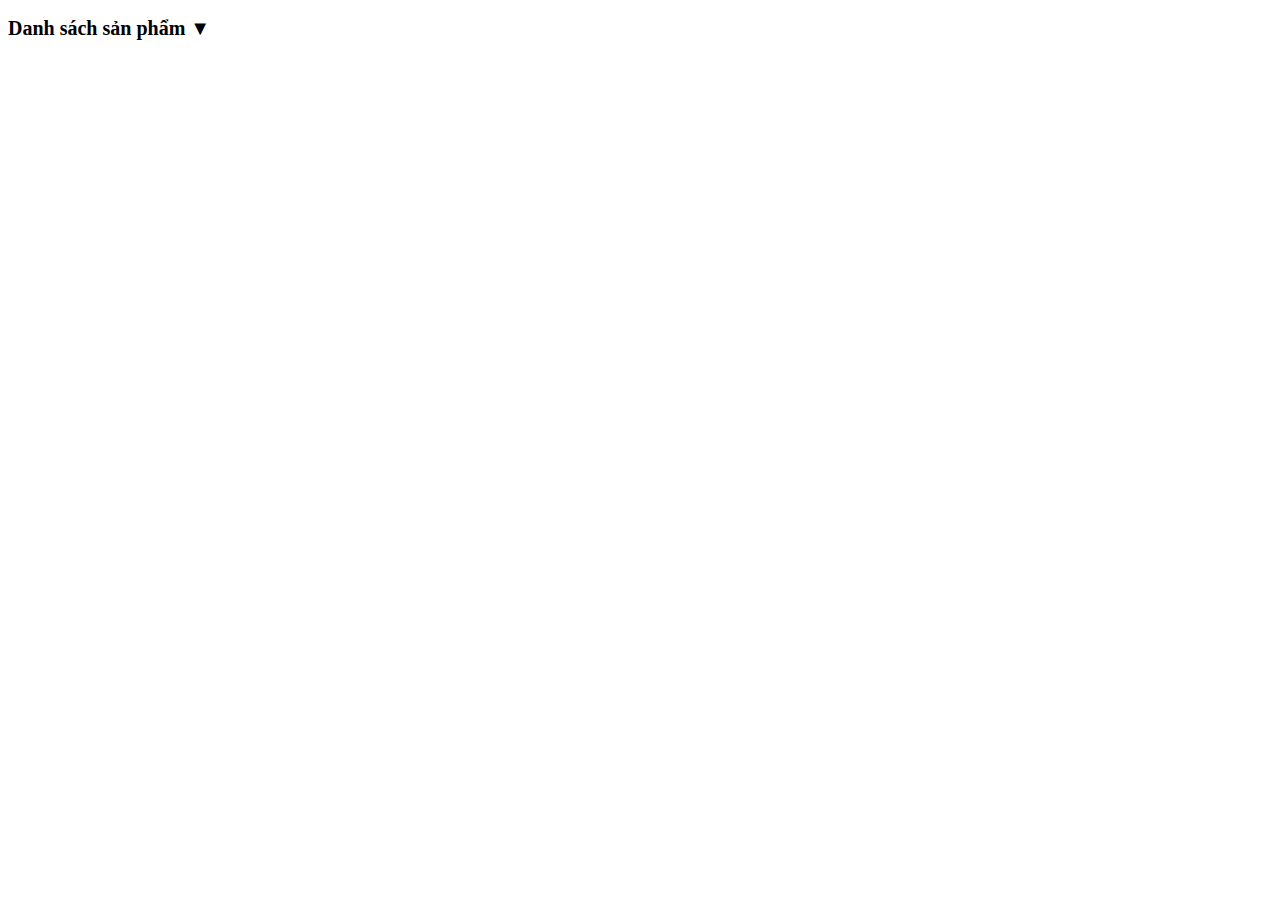
<file: test/dropdown/index.html>
<!DOCTYPE html>
<html lang="en">
<head>
    <meta charset="UTF-8">
    <meta name="viewport" content="width=device-width, initial-scale=1.0">
    <title>Document</title>
    <style>
        .title {
    cursor: pointer;
    user-select: none;
    font-size: 20px;
}

.dropdown {
    list-style: none;
    padding-left: 10px;
    display: none; /* Ẩn mặc định */
}

.dropdown li {
    padding: 5px 0;
}

    </style>
</head>
<body>
    <h2 class="title">Danh sách sản phẩm ▼</h2>

<ul class="dropdown">
    <li>Sản phẩm 1</li>
    <li>Sản phẩm 2</li>
    <li>Sản phẩm 3</li>
</ul>
<script>
    const title = document.querySelector('.title');
const dropdown = document.querySelector('.dropdown');

title.addEventListener('click', () => {
    dropdown.style.display = dropdown.style.display === 'none' ? 'block' : 'none';
});

</script>
</body>
</html>
</file>
